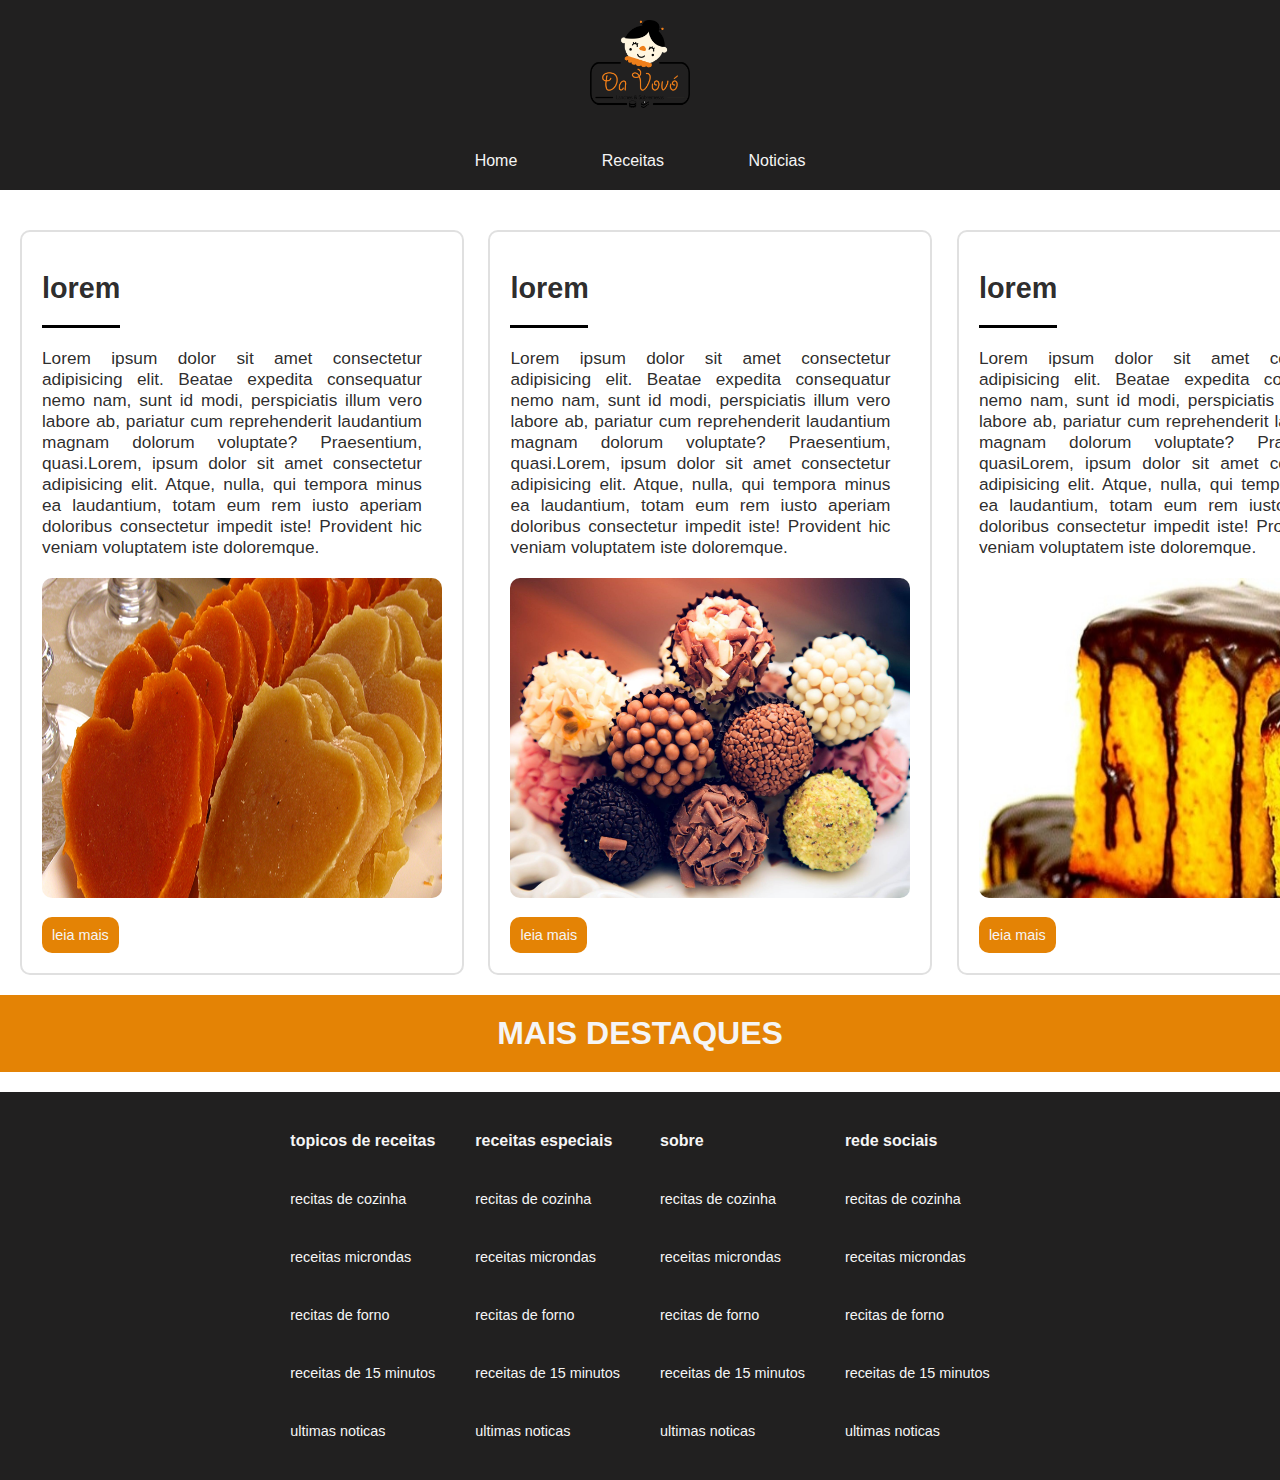
<file: index.html>
<!DOCTYPE html>
<html lang="pt-br">
<head>
    <link rel="stylesheet" type="text/css" href="css/style.css"> 
    
    <meta charset="UTF-8">
    <meta http-equiv="X-UA-Compatible" content="IE=edge">
    <meta name="viewport" content="width=device-width, initial-scale=1.0">
    <link rel="shortcut icon" href="./img/logo.ico" type="image/x-icon">
    <title>Receitas da vovo</title>
</head>
  

    <div id="menu-1">
            
            
            <div class="logo">
                                
            <img src="./img/logo.png" alt="" srcset="">

       

             </div>
     
            <div class="menu">

            <ul>
                <li><a href="">Home</a></li>
                <li><a href="">Receitas</a></li>
                <li><a href="">Noticias</a></li>
            </ul>

            </div>  
    
    </div>     
   

    <div class="container-main">


         
        <div class="cont-index">

        <h1> lorem </h1>

            <p>Lorem ipsum dolor sit amet consectetur adipisicing elit. Beatae expedita consequatur nemo nam, sunt id modi, perspiciatis illum vero labore ab, pariatur cum reprehenderit laudantium magnam dolorum voluptate? Praesentium, quasi.Lorem, ipsum dolor sit amet consectetur adipisicing elit. Atque, nulla, qui tempora minus ea laudantium, totam eum rem iusto aperiam doloribus consectetur impedit iste! Provident hic veniam voluptatem iste doloremque.</p>

        <img src="./img/foto-1.png">
        
        <br><br>
        
        <button><a href="#">leia mais</a></button>
 

        
        </div>

              
        <div class="cont-index">

            <h1> lorem </h1>
    
                <p>Lorem ipsum dolor sit amet consectetur adipisicing elit. Beatae expedita consequatur nemo nam, sunt id modi, perspiciatis illum vero labore ab, pariatur cum reprehenderit laudantium magnam dolorum voluptate? Praesentium, quasi.Lorem, ipsum dolor sit amet consectetur adipisicing elit. Atque, nulla, qui tempora minus ea laudantium, totam eum rem iusto aperiam doloribus consectetur impedit iste! Provident hic veniam voluptatem iste doloremque.</p>
                <img src="./img/foto-2.png">
                <br><br>
                <button><a href="#">leia mais</a></button>
               
            </div>
            <div class="cont-index">

                <h1> lorem </h1>
        
                    <p>Lorem ipsum dolor sit amet consectetur adipisicing elit. Beatae expedita consequatur nemo nam, sunt id modi, perspiciatis illum vero labore ab, pariatur cum reprehenderit laudantium magnam dolorum voluptate? Praesentium, quasiLorem, ipsum dolor sit amet consectetur adipisicing elit. Atque, nulla, qui tempora minus ea laudantium, totam eum rem iusto aperiam doloribus consectetur impedit iste! Provident hic veniam voluptatem iste doloremque.</p>
                    
                    <img src="./img/foto-1.jpg">
                    <br><br>
                    <button><a href="#">leia mais</a></button>
                   
                </div>
        </div> 
        <div class="mais-destaques">
            <h1> MAIS DESTAQUES</h1>

        </div>
    

        <div class="rodape"> 
         
            <div class="topicos">
            <ul>
                <h1>topicos de receitas</h1>
                <li><a href="">recitas de cozinha</a></li>
                <li><a href="">receitas microndas</a></li>
                <li><a href="">recitas de forno</a></li>
                <li><a href="">receitas de 15 minutos</a></li>
                <li><a href="">ultimas noticas</a></li>
            </ul>
            <ul>
                <h1>receitas especiais</h1>
                <li><a href="">recitas de cozinha</a></li>
                <li><a href="">receitas microndas</a></li>
                <li><a href="">recitas de forno</a></li>
                <li><a href="">receitas de 15 minutos</a></li>
                <li><a href="">ultimas noticas</a></li>
            </ul>

            <ul>
                <h1>sobre</h1>
                <li><a href="">recitas de cozinha</a></li>
                <li><a href="">receitas microndas</a></li>
                <li><a href="">recitas de forno</a></li>
                <li><a href="">receitas de 15 minutos</a></li>
                <li><a href="">ultimas noticas</a></li>
            </ul>
            
            <ul>
                <h1>rede sociais</h1>
                <li><a href="">recitas de cozinha</a></li>
                <li><a href="">receitas microndas</a></li>
                <li><a href="">recitas de forno</a></li>
                <li><a href="">receitas de 15 minutos</a></li>
                <li><a href="">ultimas noticas</a></li>
            </ul>


        

        </div>
        </div>



</body>
</html>
</file>
<file: css/style.css>
*{
    margin: 0px;
    padding:0px;
    font-size: 1em;
    font-family: 'Segoe UI', Tahoma, Geneva, Verdana, sans-serif;
    color:whitesmoke;



}
body{
    background-color:#ffff;
}



#menu-1{
    background-color:#212020;
    text-align: center;
    width: 100%;



}
.menu{
    background-color:#212020;
    text-align: center;
    width: 100%;

}



.logo h1{

        font-size: 2em;
        color:whitesmoke;
        background-color:#212020;
        padding: 20px;
        color:rgb(228, 131, 5);

}
.logo img{
    padding: 20px;
    max-width: 100px;
    max-height: 100px;
}

.menu ul li {

        text-decoration: none;
        list-style: none;
        display:inline-block ;
        padding: 20px;
   
}

.menu ul li a {

    text-decoration: none;
    padding: 20px;



}

.menu ul li a:hover{

        color:rgb(228, 131, 5);
       
}

.cont-index{

    
    margin:auto;
    width: 400px;
    font-size: 0.9em;
    background-color: white;
    border: solid rgb(224, 224, 224) 2px;
    margin-top: 20px;
    padding: 20px;
    border-radius: 10px;
    display: inline-block;
    margin-left: 20px;
    margin-bottom: 20px;
    
  
}

.cont-index h1{
    font-size:2em;
    text-align:left;
    padding: 20px;
    padding-left: 0px;
    color:rgba(34, 33, 33, 0.952);
    border-bottom: solid black 3px;
    max-width: 2em;


}

.cont-index p{

    padding: 20px;
    padding-left: 0px;
    text-align: justify;
    color:rgba(34, 33, 33, 0.952);
    font-size: 1.2em;
  
    
}
.cont-index:hover{

    box-shadow: 10px 10px 8px #F5F5F5;
    
}

.container-main{

    margin: auto;
    width: 1500px;
    margin-top: 20px;

  
  
 
}
.rodape{
    max-width: 100%;
    background-color:#212020;
    margin-top: 20px;
}

.topicos{ 

    display: flex;
    justify-content: center ;
    padding: 20px;

    

}
.topicos ul li { 
    
    padding:20px; 
    list-style: none;

}
.topicos ul  li a { 
    text-decoration: none;
    text-align: left;
    font-size: 0.9em;
}

.topicos ul li a:hover{
    color:rgb(228, 131, 5);
   
}
.topicos h1{
    text-align: left;
    padding: 20px;
}

.cont-index img{
    width: 400px;
    height: 320px; 
    border-radius: 10px;
}
.cont-index img:hover{
   
    opacity: 0.5;

}



.cont-index button { 
    max-width: 150px;
    max-height: 75px;
    background-color:rgb(228, 131, 5);
    border: none;
    border-radius: 10px;
    padding: 10px;
}
.cont-index button a{ 
    text-decoration: none;
}
.cont-index button:hover{ 
    
  width: 200px;

}
.mais-destaques{ 
    background-color:rgb(228, 131, 5);
    text-align: center;
    font-size: 2em;
    padding: 20px;
}
</file>
